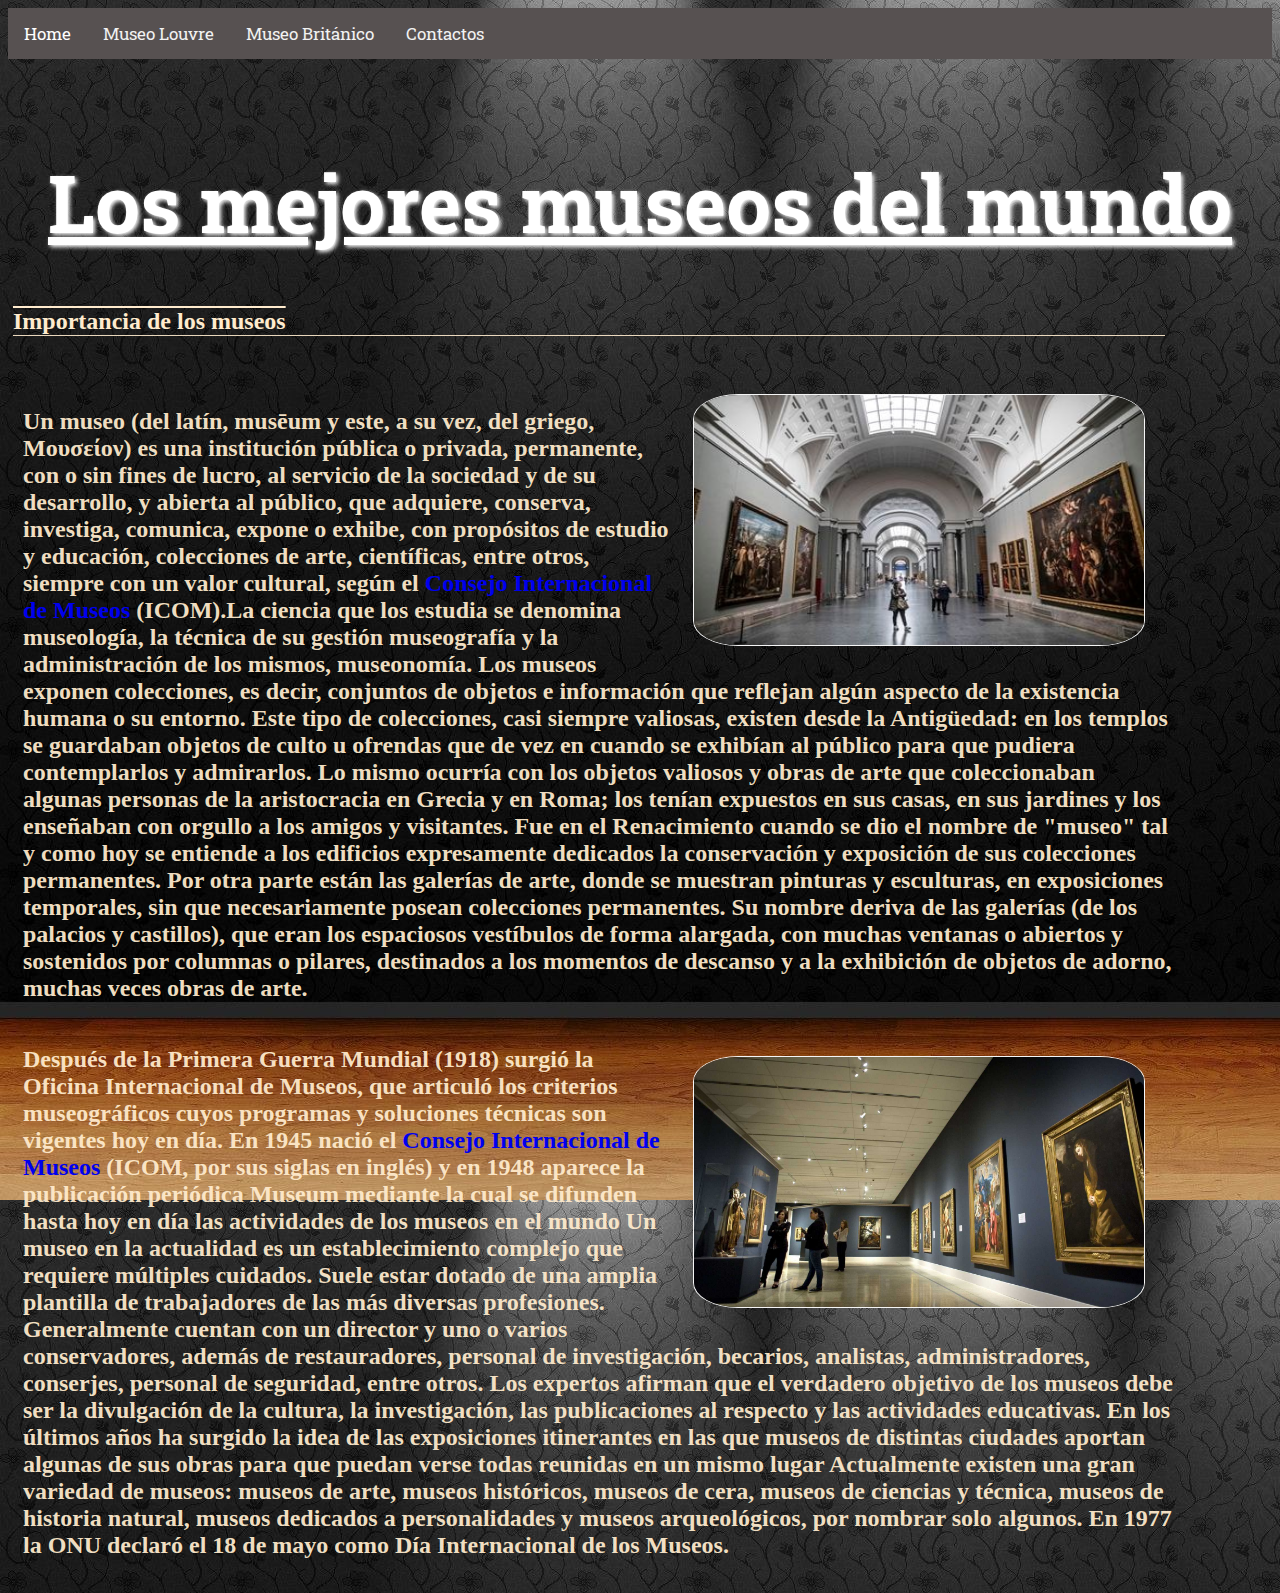
<file: index.html>
<!DOCTYPE html>
<html lang="es">
<head>
    <meta charset="UTF-8">
    <meta http-equiv="X-UA-Compatible" content="IE=edge">
    <meta name="viewport" content="width=device-width, initial-scale=1.0">
    <link rel="stylesheet" href="css/style.css">
    <link href="https://fonts.googleapis.com/css2?family=EB+Garamond&family=Poppins:wght@300;400&family=Roboto+Slab&display=swap" rel="stylesheet">
    <link rel="stylesheet" href="https://cdnjs.cloudflare.com/ajax/libs/font-awesome/4.7.0/css/font-awesome.min.css">
    <title>Museos</title>
</head>

<body>
    <nav class="topnav" id="myTopnav">
        <a href="index.html" class="active">Home</a>
        <a href="Pages/museolouvre.html">Museo Louvre</a>
        <a href="Pages/museobritanico.html">Museo Británico</a>
        <a href="Pages/contactos.html">Contactos</a>
        <a href="javascript:void(0);" class="icon" onclick="toggleNavbar()">
            <i class="fa fa-bars"></i>
        </a>

    </nav>
    
<br>
<br>
<h1 id="titulo_paginas">Los mejores museos del mundo</h1>

<div id="container">
    
    <h2 id="Subtitulo">Importancia de los museos</h2>
    
    <br>

    <img id="img1" src="img/imagen1.jpg" align="right" />

    <p class="article">Un museo (del latín, musēum y este, a su vez, del griego, Μουσείον) es una institución pública o privada, permanente, con o sin fines de lucro, al servicio de la sociedad y de su desarrollo, y abierta al público, que adquiere, conserva, investiga, comunica, expone o exhibe, con propósitos de estudio y educación, colecciones de arte, científicas, entre otros, siempre con un valor cultural, según el <a href="https://icom.museum/es/" style="text-decoration:none">Consejo Internacional de Museos</a>  (ICOM).La ciencia que los estudia se denomina museología, la técnica de su gestión museografía y la administración de los mismos, museonomía.
        Los museos exponen colecciones, es decir, conjuntos de objetos e información que reflejan algún aspecto de la existencia humana o su entorno. Este tipo de colecciones, casi siempre valiosas, existen desde la Antigüedad: en los templos se guardaban objetos de culto u ofrendas que de vez en cuando se exhibían al público para que pudiera contemplarlos y admirarlos. Lo mismo ocurría con los objetos valiosos y obras de arte que coleccionaban algunas personas de la aristocracia en Grecia y en Roma; los tenían expuestos en sus casas, en sus jardines y los enseñaban con orgullo a los amigos y visitantes. Fue en el Renacimiento cuando se dio el nombre de "museo" tal y como hoy se entiende a los edificios expresamente dedicados la conservación y exposición de sus colecciones permanentes. Por otra parte están las galerías de arte, donde se muestran pinturas y esculturas, en exposiciones temporales, sin que necesariamente posean colecciones permanentes. Su nombre deriva de las galerías (de los palacios y castillos), que eran los espaciosos vestíbulos de forma alargada, con muchas ventanas o abiertos y sostenidos por columnas o pilares, destinados a los momentos de descanso y a la exhibición de objetos de adorno, muchas veces obras de arte.
    </p>
    
    <img id="img2" src="img/imagen2.jpg" align="right" />

    <p class="article">
        Después de la Primera Guerra Mundial (1918) surgió la Oficina Internacional de Museos, que articuló los criterios museográficos cuyos programas y soluciones técnicas son vigentes hoy en día. En 1945 nació el <a href="https://icom.museum/es/" style="text-decoration:none">Consejo Internacional de Museos</a> (ICOM, por sus siglas en inglés) y en 1948 aparece la publicación periódica Museum mediante la cual se difunden hasta hoy en día las actividades de los museos en el mundo
        Un museo en la actualidad es un establecimiento complejo que requiere múltiples cuidados. Suele estar dotado de una amplia plantilla de trabajadores de las más diversas profesiones. Generalmente cuentan con un director y uno o varios conservadores, además de restauradores, personal de investigación, becarios, analistas, administradores, conserjes, personal de seguridad, entre otros. Los expertos afirman que el verdadero objetivo de los museos debe ser la divulgación de la cultura, la investigación, las publicaciones al respecto y las actividades educativas. En los últimos años ha surgido la idea de las exposiciones itinerantes en las que museos de distintas ciudades aportan algunas de sus obras para que puedan verse todas reunidas en un mismo lugar
        Actualmente existen una gran variedad de museos: museos de arte, museos históricos, museos de cera, museos de ciencias y técnica, museos de historia natural, museos dedicados a personalidades y museos arqueológicos, por nombrar solo algunos.
        En 1977 la ONU declaró el 18 de mayo como Día Internacional de los Museos.
    </p>
</div>


</body>
<script src="jvs/navbar.js"></script>
</html>
</file>
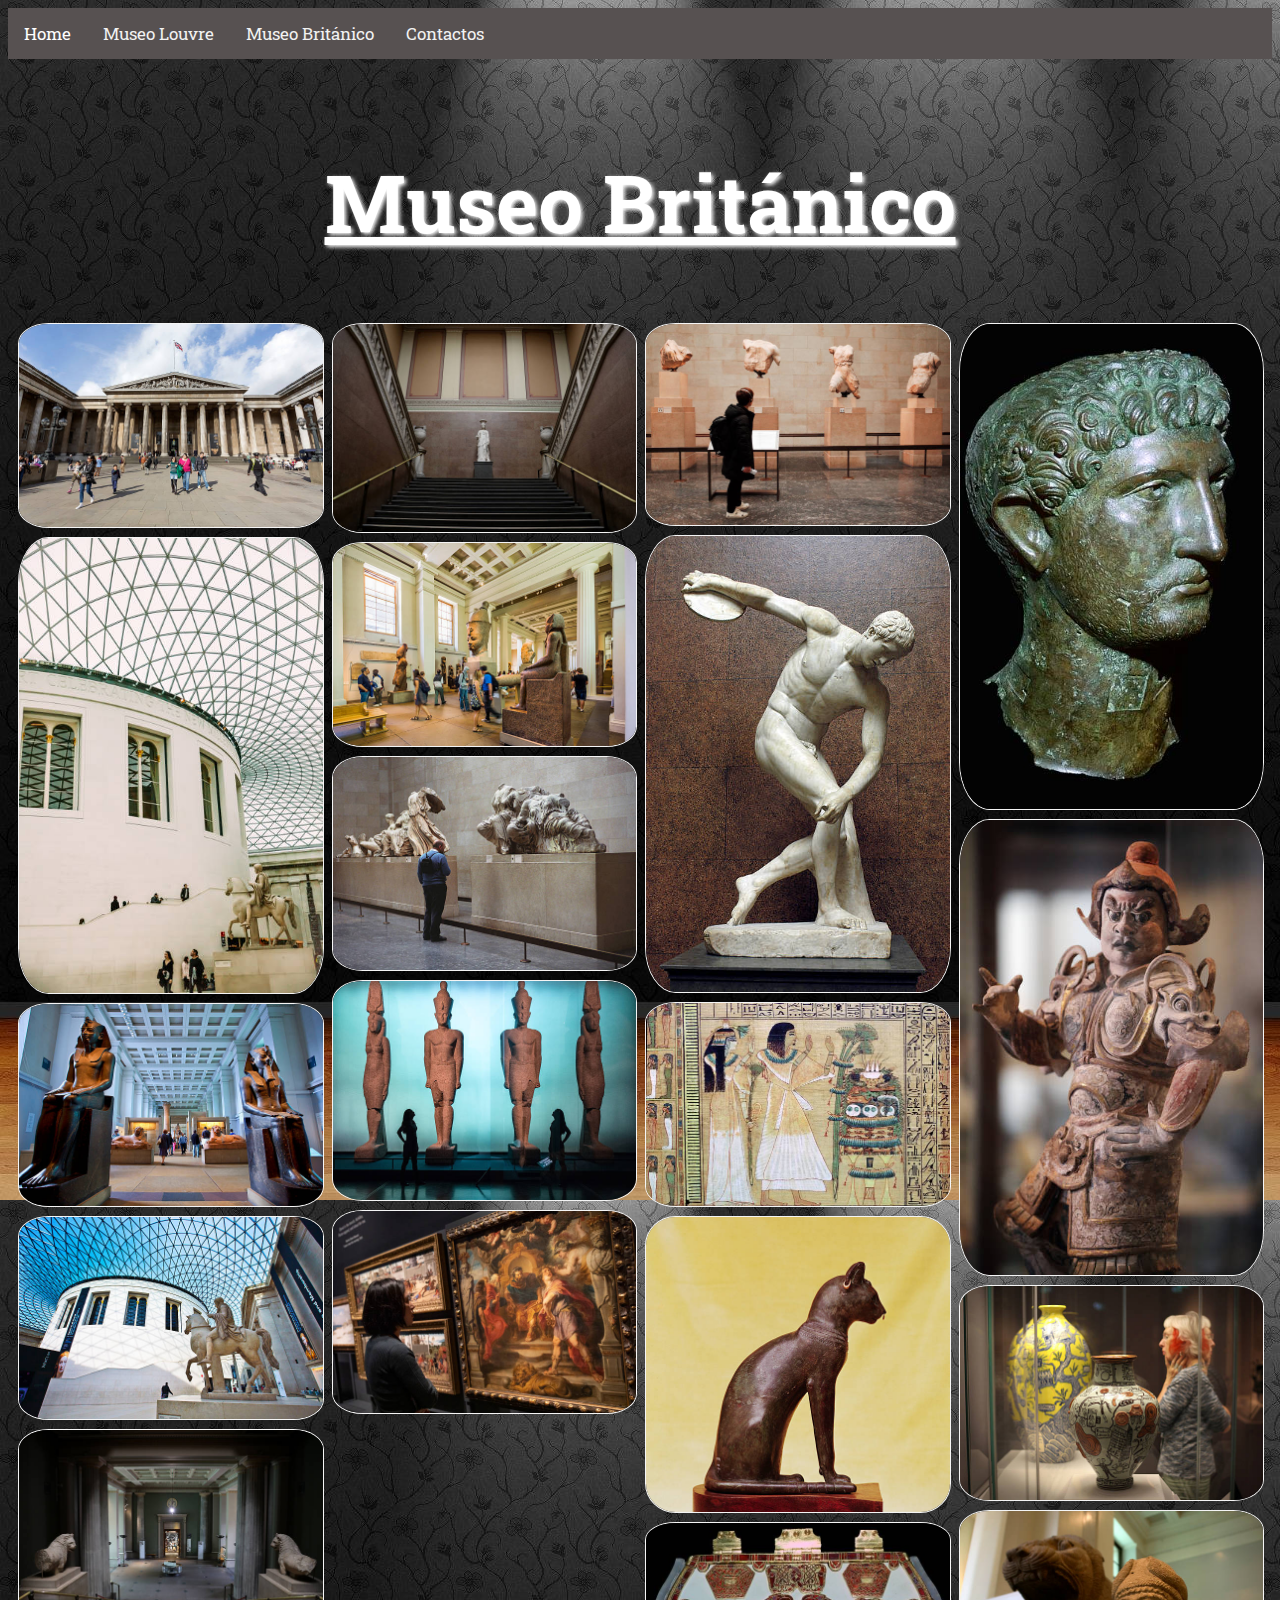
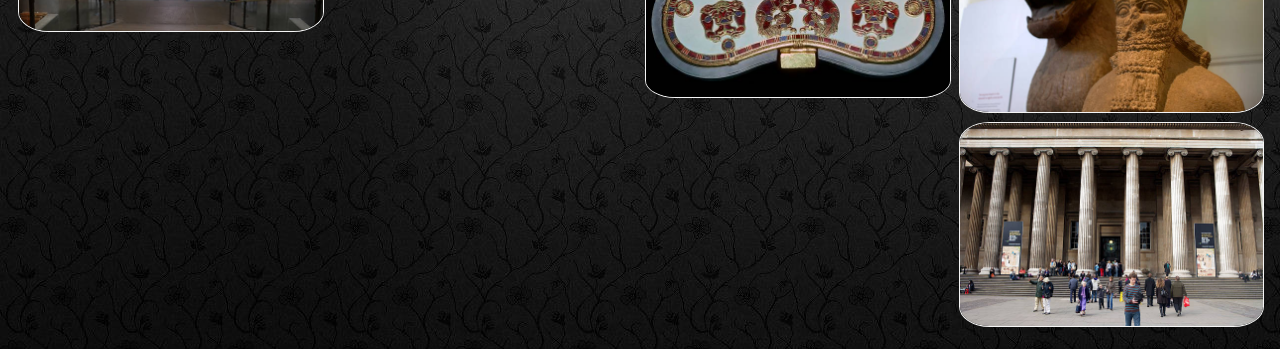
<file: Pages/museobritanico.html>
<!DOCTYPE html>
<html lang="en">
<head>
    <meta charset="UTF-8">
    <meta http-equiv="X-UA-Compatible" content="IE=edge">
    <meta name="viewport" content="width=device-width, initial-scale=1.0">
    <link rel="stylesheet" href="../css/style.css">
    <link href="https://fonts.googleapis.com/css2?family=EB+Garamond&family=Poppins:wght@300;400&family=Roboto+Slab&display=swap" rel="stylesheet">
    <link rel="stylesheet" href="https://cdnjs.cloudflare.com/ajax/libs/font-awesome/4.7.0/css/font-awesome.min.css">
    <title>Museo británico</title>
</head>
<body>
    <nav class="topnav" id="myTopnav">
        <a href="../index.html" class="active">Home</a>
        <a href="museolouvre.html">Museo Louvre</a>
        <a href="museobritanico.html">Museo Británico</a>
        <a href="contactos.html">Contactos</a>
        <a href="javascript:void(0);" class="icon" onclick="toggleNavbar()">
            <i class="fa fa-bars"></i>
        </a>
    </nav>
    
<br>
<br>
    <h1 id="titulo_paginas">Museo Británico</h1>
    

<div class="row">
    <div class="column">
        <img src="../img/museo britanico/1.jpg" alt="foto1">
        <img src="../img/museo britanico/2.jpg" alt="foto2">
        <img src="../img/museo britanico/3.jpg" alt="foto3">
        <img src="../img/museo britanico/4.jpg" alt="foto4">
        <img src="../img/museo britanico/5.jpg" alt="foto5">
    </div>

    <div class="column">
        <img src="../img/museo britanico/6.jpg" alt="foto6">
        <img src="../img/museo britanico/7.jpg" alt="foto7">
        <img src="../img/museo britanico/8.jpg" alt="foto8">
        <img src="../img/museo britanico/9.jpg" alt="foto9">
        <img src="../img/museo britanico/10.jpg" alt="foto10">
    </div>

    <div class="column">
        <img src="../img/museo britanico/11.jpg" alt="foto11">
        <img src="../img/museo britanico/12.jpg" alt="foto12">
        <img src="../img/museo britanico/13.jpg" alt="foto13">
        <img src="../img/museo britanico/14.jpg" alt="foto14">
        <img src="../img/museo britanico/15.jpg" alt="foto15">
    </div>

    <div class="column">
        <img src="../img/museo britanico/16.jpg" alt="foto16">
        <img src="../img/museo britanico/17.jpg" alt="foto17">
        <img src="../img/museo britanico/18.jpg" alt="foto18">
        <img src="../img/museo britanico/19.jpg" alt="foto19">
        <img src="../img/museo britanico/20.jpg" alt="foto20">
    </div>
</div>
<script src="../jvs/navbar.js"></script>
</body>
</html>
</file>
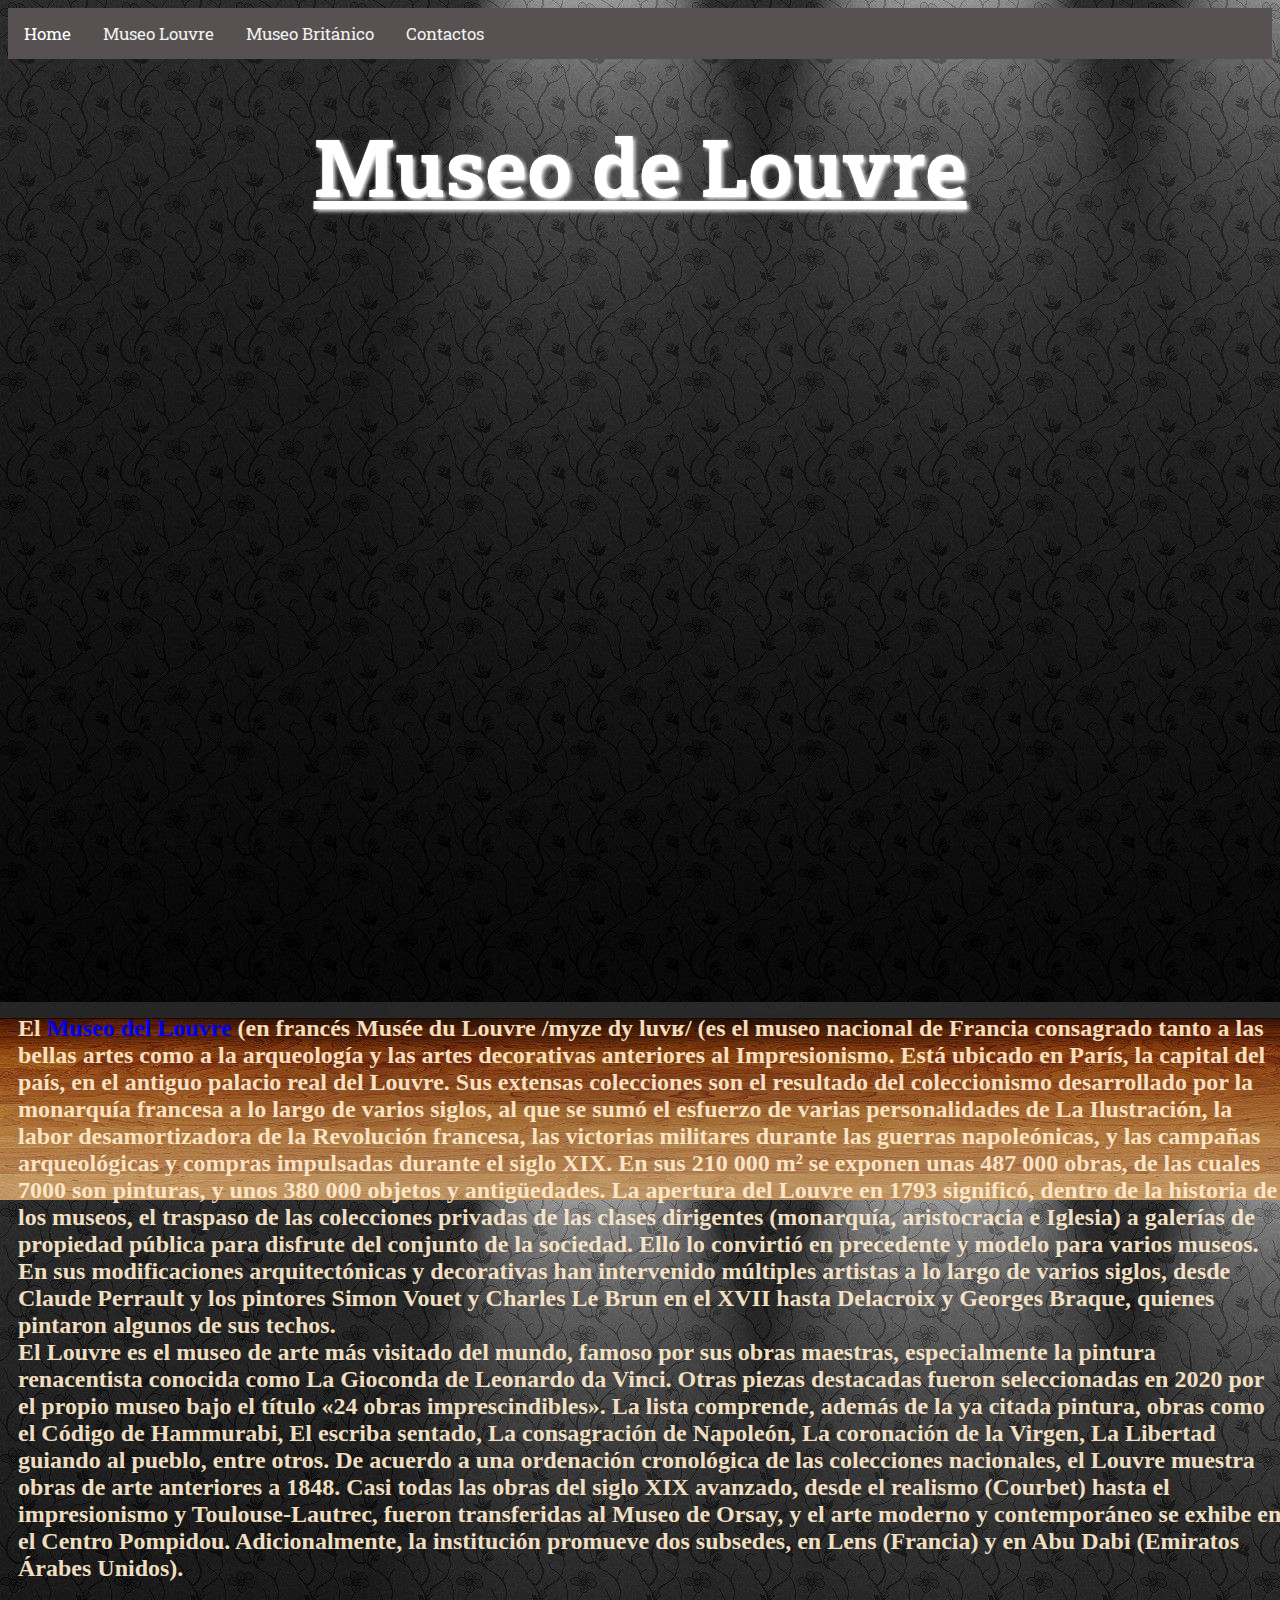
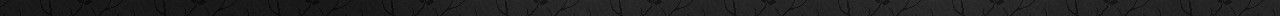
<file: Pages/museolouvre.html>
<!DOCTYPE html>
<html lang="en">
<head>
    <meta charset="UTF-8">
    <meta http-equiv="X-UA-Compatible" content="IE=edge">
    <meta name="viewport" content="width=device-width, initial-scale=1.0">
    <link rel="stylesheet" href="../css/style.css">
    <link href="https://fonts.googleapis.com/css2?family=EB+Garamond&family=Poppins:wght@300;400&family=Roboto+Slab&display=swap" rel="stylesheet">
    <link rel="stylesheet" href="https://cdnjs.cloudflare.com/ajax/libs/font-awesome/4.7.0/css/font-awesome.min.css">
    <title>Museo Louvre</title>
</head>
<body>
    
    <body>
        <nav class="topnav" id="myTopnav">
            <a href="../index.html" class="active">Home</a>
            <a href="museolouvre.html">Museo Louvre</a>
            <a href="museobritanico.html">Museo Británico</a>
            <a href="contactos.html">Contactos</a>
            <a href="javascript:void(0);" class="icon" onclick="toggleNavbar()">
                <i class="fa fa-bars"></i>
            </a>
        </nav>
        
<h1 id="titulo_paginas" >Museo de Louvre</h1>

<div class="wise-iframe-wrapper">
    <iframe width="560" height="315" src="https://www.youtube.com/embed/6vuFh6NNa70" title="YouTube video player" frameborder="0" allow="accelerometer; autoplay; clipboard-write; encrypted-media; gyroscope; picture-in-picture" allowfullscreen></iframe>

</div>
<div>
   <p class="article">
    El <a href="https://www.louvre.fr/es/visita" style="text-decoration:none">Museo del Louvre</a> (en francés Musée du Louvre /myze dy luvʁ/ (es el museo nacional de Francia consagrado tanto a las bellas artes como a la arqueología y las artes decorativas anteriores al Impresionismo. Está ubicado en París, la capital del país, en el antiguo palacio real del Louvre. Sus extensas colecciones son el resultado del coleccionismo desarrollado por la monarquía francesa a lo largo de varios siglos, al que se sumó el esfuerzo de varias personalidades de La Ilustración, la labor desamortizadora de la Revolución francesa, las victorias militares durante las guerras napoleónicas, y las campañas arqueológicas y compras impulsadas durante el siglo XIX. En sus 210 000 m² se exponen unas 487 000 obras, de las cuales 7000 son pinturas, y unos 380 000 objetos y antigüedades. 
    La apertura del Louvre en 1793 significó, dentro de la historia de los museos, el traspaso de las colecciones privadas de las clases dirigentes (monarquía, aristocracia e Iglesia) a galerías de propiedad pública para disfrute del conjunto de la sociedad. Ello lo convirtió en precedente y modelo para varios museos. 
    En sus modificaciones arquitectónicas y decorativas han intervenido múltiples artistas a lo largo de varios siglos, desde Claude Perrault y los pintores Simon Vouet y Charles Le Brun en el XVII hasta Delacroix y Georges Braque, quienes pintaron algunos de sus techos. 
    <br>
    El Louvre es el museo de arte más visitado del mundo, famoso por sus obras maestras, especialmente la pintura renacentista conocida como La Gioconda de Leonardo da Vinci. Otras piezas destacadas fueron seleccionadas en 2020 por el propio museo bajo el título «24 obras imprescindibles». La lista comprende, además de la ya citada pintura, obras como el Código de Hammurabi, El escriba sentado, La consagración de Napoleón, La coronación de la Virgen, La Libertad guiando al pueblo, entre otros. 
    De acuerdo a una ordenación cronológica de las colecciones nacionales, el Louvre muestra obras de arte anteriores a 1848. Casi todas las obras del siglo XIX avanzado, desde el realismo (Courbet) hasta el impresionismo y Toulouse-Lautrec, fueron transferidas al Museo de Orsay, y el arte moderno y contemporáneo se exhibe en el Centro Pompidou. Adicionalmente, la institución promueve dos subsedes, en Lens (Francia) y en Abu Dabi (Emiratos Árabes Unidos). 
    </p>

</div>

<script src="../jvs/navbar.js"></script>
</body>
</html>
</file>
<file: css/style.css>
body{
  background-image:url(../img/fondo_paginas.jpg) ;    
}

/*Botonera principal de cada página*/
.topnav {
  background-color: #575151;
  overflow: hidden;
}

/* Style the links inside the navigation bar */
.topnav a {
  float: left;
  display: block;
  color: #f2f2f2;
  text-align: center;
  padding: 14px 16px;
  text-decoration:none;
  font-size: 17px;
  font-family: 'Roboto Slab', serif;
  
}

/* Add an active class to highlight the current page */
.topnav a.active {
  background-color: #575151;
  color: white;
}

/* Change the color of links on hover */
.topnav a:hover {
  background-color: #ddd;
  color: black;
}

/* Hide the link that should open and close the topnav on small screens */
.topnav .icon {
  display: none;
}

#titulo_paginas{
  font-family: 'Roboto Slab', serif;
  font-weight: 14px;
  color: rgb(255, 255, 255);
  font-size: 80px;
  text-align: center;
  text-decoration: underline;
  text-shadow: 2px 2px 4px;
}

#miColor{
  background-image: url(../img/fondoformulario.png);
}

#container{
  margin: 20px 5px;
  width: 90vw;
  height: auto;
}

#Subtitulo{
  font: bold;
  color: blanchedalmond;
  text-decoration: overline;
  border-bottom: 1px solid rgba(255, 235, 205, 0.904);

}

.article{
  color: rgba(255, 235, 205, 0.945);
  font-family:'Pacífico',cursive;
  font-weight: bolder;
  font-size: 1.5rem;
  padding: 10px;
  width: 100%;
}

#img1,#img2{
  border-radius: 10%;
  width: 450px;
  height: 250px;
  margin: 20px; /*le agregue margin a las imagenes de index*/      
}

.wise-iframe-wrapper {
  position: relative;
  padding-bottom: 56.10%;
  height: 0;
  overflow: hidden;
}

.wise-iframe-wrapper iframe,
.wise-iframe-wrapper object,
.wise-iframe-wrapper embed {
  position:absolute;
  top: 0;
  left: 0;
  width: 100%;
  height: 100%;
}
/*flex box con galeria de imagenes en la pagina museo británico y efectos en cada imagen*/

img{
  width: 100%;
  border-radius: 10%;
  border: 1px solid whitesmoke;
  transition: all 0.5s ease;
}

img:hover{
  transform: scale(0.9);
}

.row{
  display: flex;
  padding: 5px; 
  
}

.column{
  flex: 25%;
  padding: 5px;
}

.column img{
  margin-top: 5px;
}

.artice {
padding: 10px;
}



@media screen and (min-width: 600px) and (max-width: 1023px) {
#titulo_paginas {
  font-size: 80px;
}

.article{
  font-size: 1.25rem;
} 
}

@media screen and (max-width: 599px) {
.topnav a:not(:first-child) {
  display: none;
}

.topnav a.icon {
  float: right;
  display: block;
}

.topnav.responsive {
  position: relative;
}

.topnav.responsive a.icon {
  position: absolute;
  right: 0;
  top: 0;
}

.topnav.responsive a {
  float: none;
  display: block;
  text-align: left;
}

#titulo_paginas {
  font-size: 30px;
}
  
#img1,#img2{
  border-radius: 10%;
  width: 250px;
  height: 200px;  
}

.article{
  font-size: 0.8rem;
} 
}
</file>
